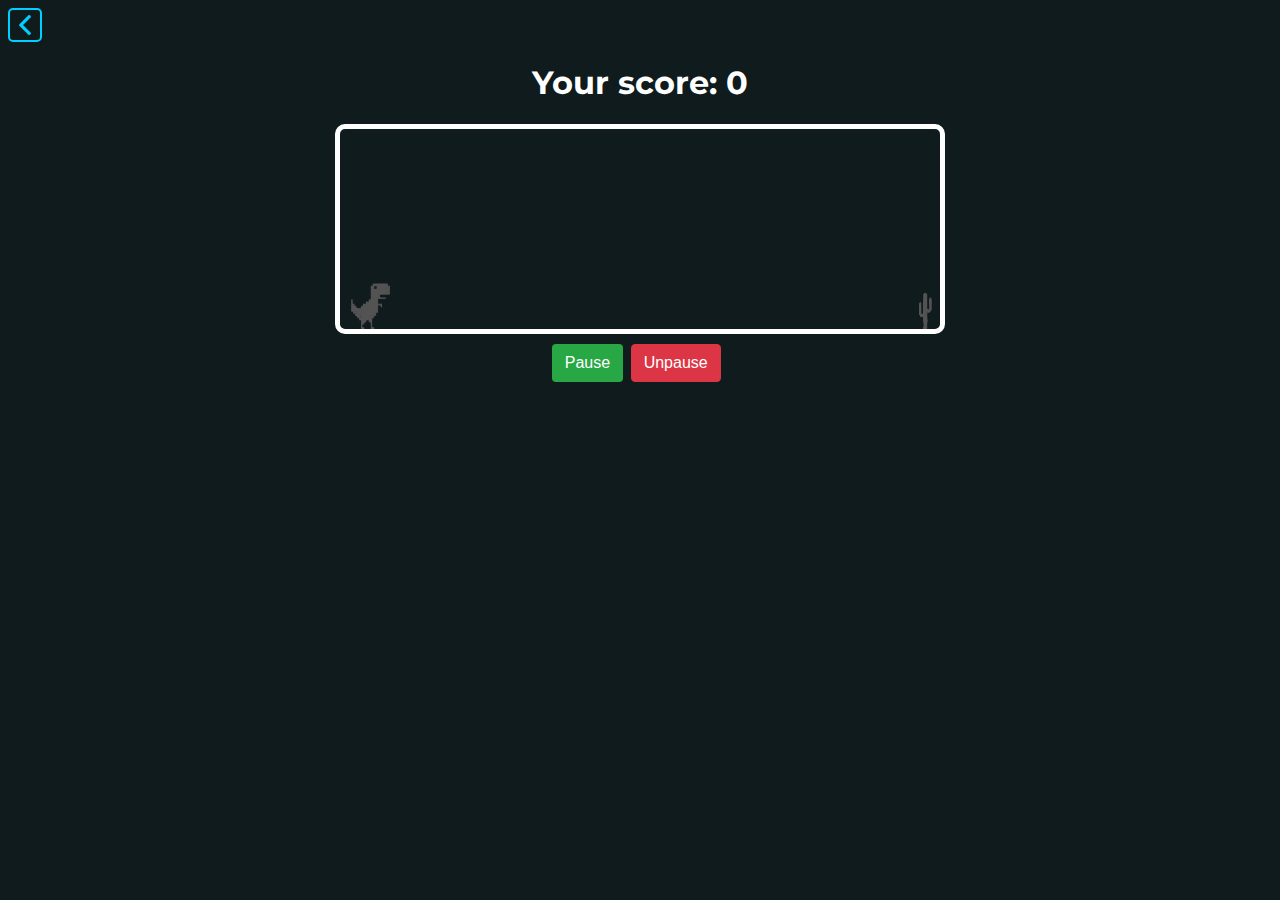
<file: sites/games/dinogame/index.html>
<!DOCTYPE html>
<html lang="en">
<head>
  <meta charset="UTF-8">
  <meta http-equiv="X-UA-Compatible" content="IE=edge">
  <meta name="viewport" content="width=device-width, initial-scale=1.0">
  <title>AntSite - Dino game</title>
  <link rel="stylesheet" href="style.css">
  <link rel="icon" type="image/x-icon" href="../../assets/logo.png">
</head>
<body>
  <a href="../../../index.html" class="backbtn"></a>
  <h1 id="score">Your score: 0</h1>
  <div class="game">
    <div id="dino"></div>
    <div id="cactus" class="cactusAnimate"></div>
  </div>
  <script src="script.js"></script>
  <div class="pauseMenu">
    <button id="pause" class="btn btn-success pauseMenuBtn">Pause</button>
    <button id="unpause" class = "btn btn-danger pauseMenuBtn">Unpause</button>
  </div>
</body>
</html>
</file>
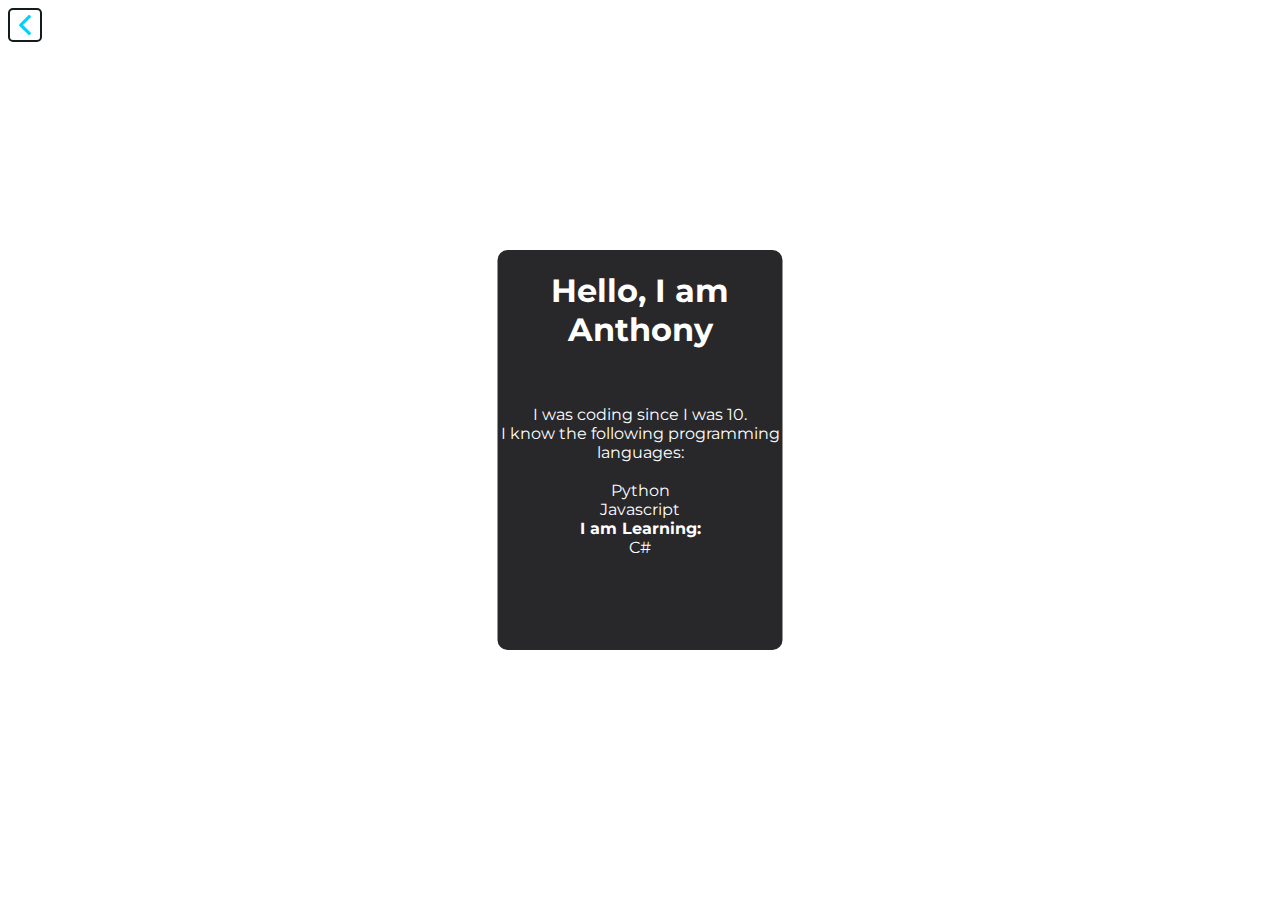
<file: sites/main/about/index.html>
<!DOCTYPE html>
<html lang="en">
<head>
  <meta charset="UTF-8">
  <meta http-equiv="X-UA-Compatible" content="IE=edge">
  <meta name="viewport" content="width=device-width, initial-scale=1.0">
  <title>AntSite - About</title>
  <link rel="stylesheet" href="style.css">
  <link rel="shortcut icon" href="../../../assets/logo.png" type="image/x-icon">
  <style>
    @import url('https://fonts.googleapis.com/css2?family=Montserrat:wght@500&display=swap');
  </style>
</head>
<body style="background-image: url('https://source.unsplash.com/random/1920x1080?city'); background-repeat: no-repeat; background-size: cover; height: 100%;">
  <a href="../../../" class="backbtn"></a>
  <div class="aboutme" style="position: fixed;top: 50%;left: 50%;transform: translate(-50%, -50%);">
    <h1 class="header">Hello, I am Anthony</h1>
    <br>
    <p class = "body">I was coding since I was 10.<br>
      I know the following programming languages:<br>
      <br>
      Python<br>
      Javascript<br>
      <strong> I am Learning:</strong><br>
      C#
    </p>
  </div>
  
</body>
</html>
</file>
<file: sites/games/dinogame/style.css>
@import url('https://fonts.googleapis.com/css2?family=Montserrat:wght@900&display=swap');


body{
  background-color: #0F1B1C;
}
.game{
  width: 600px;
  height: 200px;
  border: 5px solid rgb(255, 255, 255);
  margin: auto;
  border-radius: 10px;
}
#dino {
  width: 50px;
  height: 50px;
  background-image: url(assets/trex.png);
  
  background-size: 50px 50px;
  position: relative;
  top:150px;
  left: 5px;
}
.jump{
  animation: jump 0.5s linear;
}

@keyframes jump{
  0%{top:150px}
  30%{top: 100px;}
  40%{top:90px;   }
  70%{top: 120px}
  100%{top:150px}
}


#cactus{
  width: 20px;
  height: 40px;
  position: relative;
  top: 110px;
  left: 575px;

  background-image: url(assets/cactus.png);
  background-size: 20px 40px;
  
}
.cactusAnimate{
  animation: block 1s infinite linear
}
@keyframes block{
  0%{left: 575px}
  100%{left: -3px}
}
#score{
  text-align: center;
  color: white;
  font-family: 'Montserrat', sans-serif;
}
.pauseMenu{
  justify-content: center;
  display: flex;
}
.pauseMenuBtn{
  margin-top: 10px;
  margin-right: 7.5px;
  cursor: pointer;
}

.backbtn{
  background-color: #0F1B1C;
  color: #00d0ff;
  border: 2px solid #00d0ff;
  width: 30px;
  height: 30px;
  display: flex;
  align-items: center;
  justify-content: center;
  border-radius: 5px;
  text-decoration: none;
  background-image: url(assets/backarrow.png);
  background-size: 20px 20px;
  background-position: center;
  background-repeat: no-repeat;

  transition: background-image 0.2s;
}
.backbtn:hover{
  border: 2px solid white;
  background-image: url(assets/backarrow-white.png);
  background-size: 20px 20px;
}
/* Bootstrap stuff (importing it breaks my entire code)*/
.btn-success {
  color: #fff;
  background-color: #28a745;
  border-color: #28a745;
}
.btn-success:hover {
  color: #fff;
  background-color: #218838;
  border-color: #1e7e34;
}
.btn {
    display: inline-block;
    font-weight: 400;
    text-align: center;
    white-space: nowrap;
    vertical-align: middle;
    -webkit-user-select: none;
    -moz-user-select: none;
    -ms-user-select: none;
    user-select: none;
    border: 1px solid transparent;
    padding: 0.375rem 0.75rem;
    font-size: 1rem;
    line-height: 1.5;
    border-radius: 0.25rem;
    transition: color .15s ease-in-out,background-color .15s ease-in-out,border-color .15s ease-in-out,box-shadow .15s ease-in-out;
}
.btn-danger:hover{
  color: #fff;
  background-color: #cd33439d;
  border-color: #cd33439d;
  
}
.btn-danger {
  color: #fff;
  background-color: #dc3545;
  border-color: #dc3545;
}
</file>
<file: sites/main/about/style.css>
.aboutme{
  background-color: #28282B;
  width: 285px;
  height: 400px;
  border-radius: 10px;
  justify-content: center;
  display: flexbox;
  text-align: center;
}
.header{
  color: white;
  font-family: 'Montserrat';
}
.body{
  font-family: 'Montserrat';
  color: white;
}
.backbtn{
  color: #121c1e;
  border: 2px solid #121c1e;
  width: 30px;
  height: 30px;
  display: flex;
  align-items: center;
  justify-content: center;
  border-radius: 5px;
  text-decoration: none;
  background-image: url(assets/backarrow.png);
  background-size: 20px 20px;
  background-position: center;
  background-repeat: no-repeat;

  transition: background-image 0.2s;
}
.backbtn:hover{
  border: 2px solid white;
  background-image: url(assets/backarrow-white.png);
  background-color: #121c1e;
}
</file>
